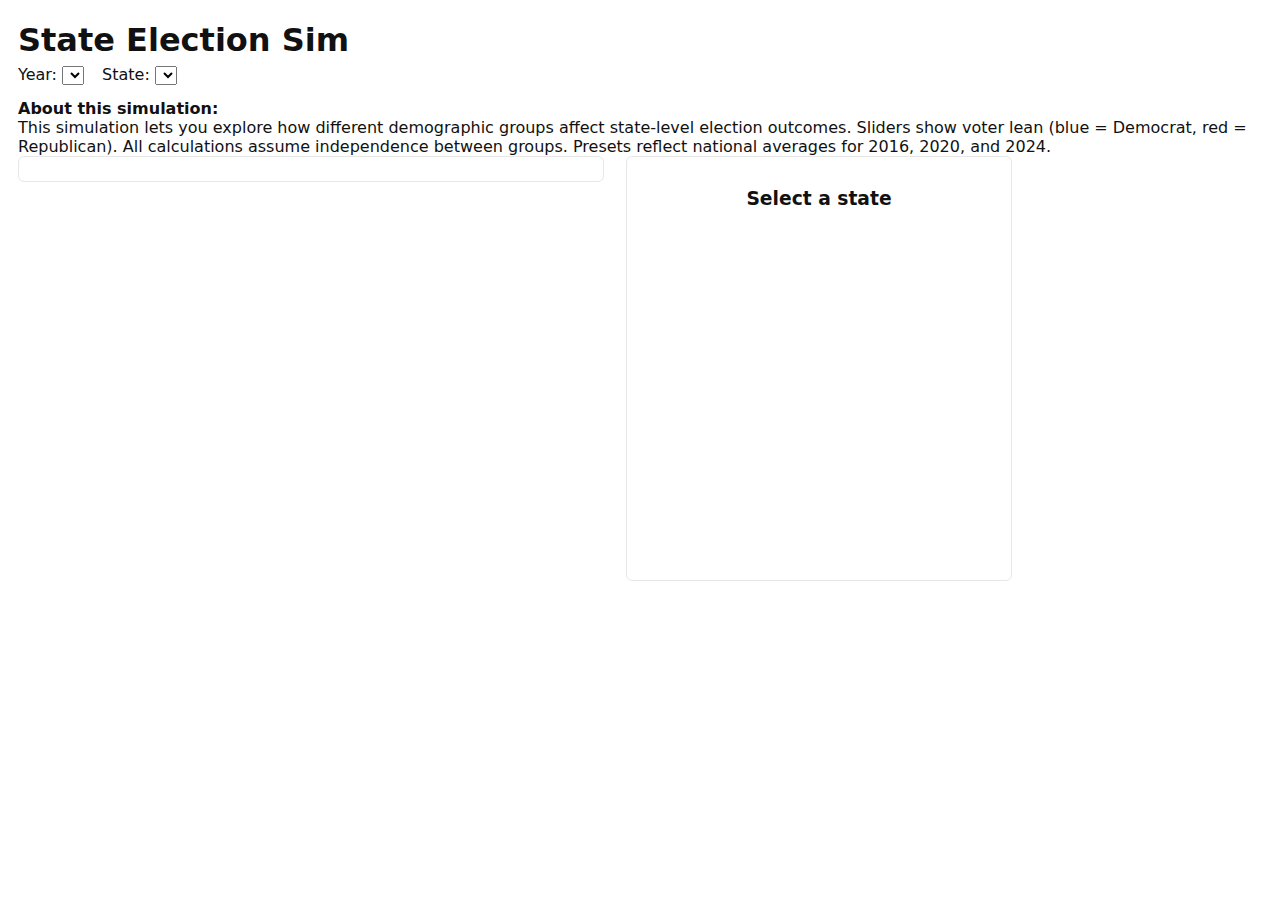
<file: index.html>
<!doctype html>
<html lang="en">
<head>
  <meta charset="utf-8" />
  <title>State Election Sim</title>
  <meta name="viewport" content="width=device-width,initial-scale=1" />
  <script src="https://d3js.org/d3.v7.min.js"></script>
  <style>
    body { font-family: system-ui, -apple-system, "Segoe UI", Roboto, Arial; margin: 18px; color:#111; }
    h1 { margin-bottom: 6px; }
    .controls { display:flex; gap:18px; align-items:center; margin-bottom:14px; }
    .main { display:flex; gap:22px; align-items:flex-start; }
    .panel { padding:12px; border:1px solid #e7e7e7; border-radius:6px; background:#fff; }
    #sliders { width:560px; max-height:68vh; overflow:auto; }
    .group { margin-bottom:12px; }
    .group h4 { margin:6px 0; font-size:0.95rem; }
    .row { display:flex; align-items:center; gap:10px; margin-bottom:6px; }
    .row label { width:160px; font-size:0.92rem; }
    input[type=range] { width:260px; }
    .val { width:56px; text-align:right; font-weight:600; }
    #chart { width:360px; text-align:center; }
    #pie { display:block; margin:0 auto; }
    .legend { margin-top:10px; display:flex; gap:12px; justify-content:center; }
    .legend .sw { width:14px; height:14px; display:inline-block; border-radius:3px; margin-right:6px; }
    .note { margin-top:10px; color:#555; font-size:0.88rem; }
    .error { color:crimson; font-weight:600; }

    /* partisan gradient slider: blue → red */
    input[type=range] {
    -webkit-appearance: none;
    background: linear-gradient(to right, #f03b20, #aaa, #2b8cbe); 
    height: 6px;
    border-radius: 4px;
}

/* remove default chrome track */
input[type=range]::-webkit-slider-runnable-track {
  background: transparent;
}

/* thumb (custom) */
input[type=range]::-webkit-slider-thumb {
  -webkit-appearance: none;
  height: 16px;
  width: 16px;
  border-radius: 50%;
  background: #666;
  border: 1px solid #444;
  cursor: pointer;
  margin-top: -5px;
}

/* Firefox support */
input[type=range]::-moz-range-track {
  background: linear-gradient(to right, #2b8cbe, #aaa, #f03b20);
  height: 6px;
  border-radius: 4px;
}

input[type=range]::-moz-range-thumb {
  height: 16px;
  width: 16px;
  border-radius: 50%;
  background: #666;
  border: 1px solid #444;
  cursor: pointer;
}

  </style>
</head>
<body>
  <h1>State Election Sim</h1>

  <div class="controls">
    <div>
      <label>Year:
        <select id="yearSelect"></select>
      </label>
    </div>

    <div>
      <label>State:
        <select id="stateSelect"></select>
      </label>
    </div>
  </div>

<div>
  <strong>About this simulation:</strong>
  <div class="info-tooltip">
    This simulation lets you explore how different demographic groups affect state-level election outcomes. 
    Sliders show voter lean (blue = Democrat, red = Republican). All calculations assume independence between groups.
    Presets reflect national averages for 2016, 2020, and 2024.
  </div>
</div>





  <div class="main">
    <div id="sliders" class="panel">
    </div>

    <div id="chart" class="panel">
      <h3 id="chartTitle">Select a state</h3>
      <svg id="pie" width="320" height="320"></svg>
      <div id="legend" class="legend"></div>
      <div id="status" class="note"></div>
    </div>
  </div>

  <script src="main.js"></script>
</body>
</html>
</file>
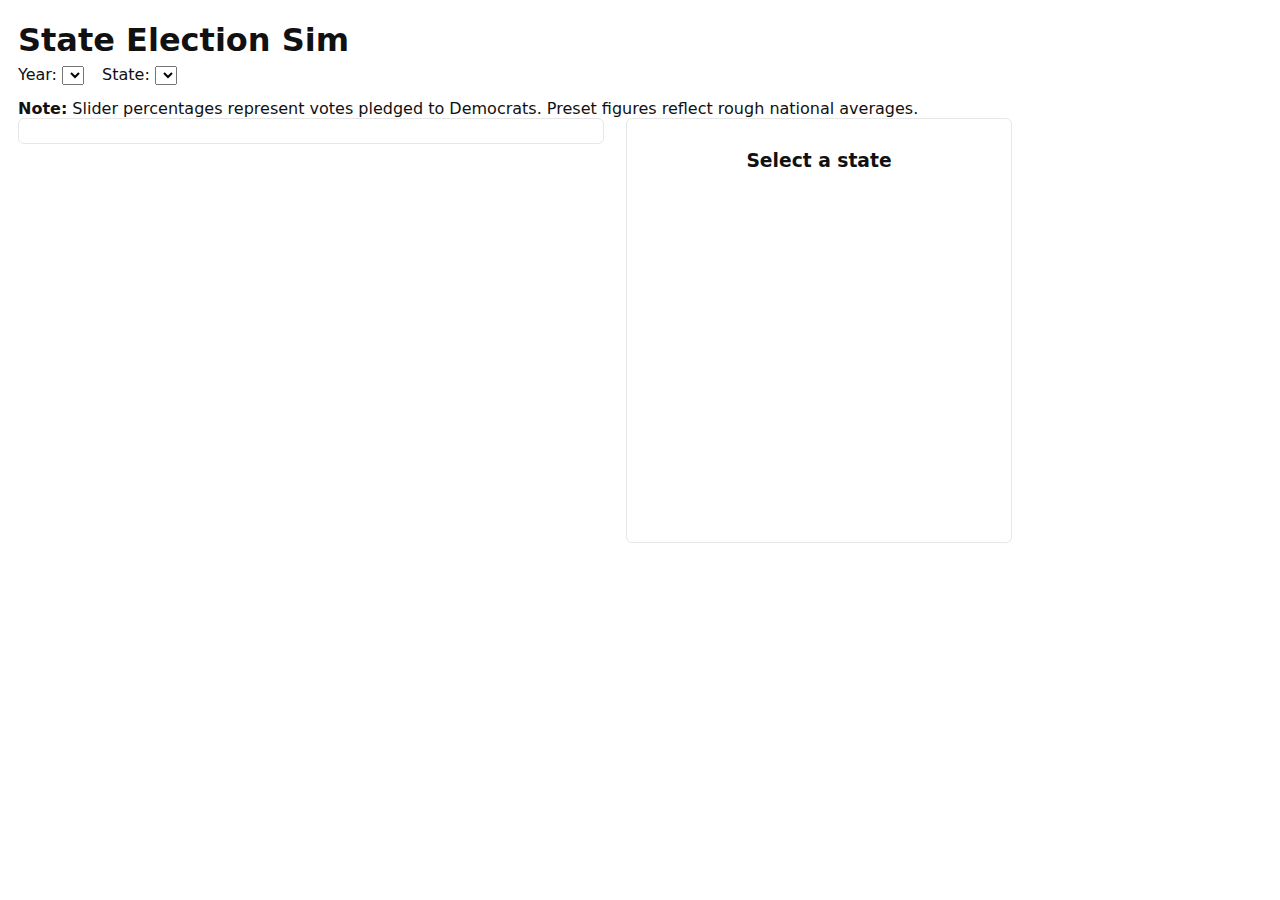
<file: src/index.html>
<!doctype html>
<html lang="en">
<head>
  <meta charset="utf-8" />
  <title>State Election Sim</title>
  <meta name="viewport" content="width=device-width,initial-scale=1" />
  <script src="https://d3js.org/d3.v7.min.js"></script>
  <style>
    body { font-family: system-ui, -apple-system, "Segoe UI", Roboto, Arial; margin: 18px; color:#111; }
    h1 { margin-bottom: 6px; }
    .controls { display:flex; gap:18px; align-items:center; margin-bottom:14px; }
    .main { display:flex; gap:22px; align-items:flex-start; }
    .panel { padding:12px; border:1px solid #e7e7e7; border-radius:6px; background:#fff; }
    #sliders { width:560px; max-height:68vh; overflow:auto; }
    .group { margin-bottom:12px; }
    .group h4 { margin:6px 0; font-size:0.95rem; }
    .row { display:flex; align-items:center; gap:10px; margin-bottom:6px; }
    .row label { width:160px; font-size:0.92rem; }
    input[type=range] { width:260px; }
    .val { width:56px; text-align:right; font-weight:600; }
    #chart { width:360px; text-align:center; }
    #pie { display:block; margin:0 auto; }
    .legend { margin-top:10px; display:flex; gap:12px; justify-content:center; }
    .legend .sw { width:14px; height:14px; display:inline-block; border-radius:3px; margin-right:6px; }
    .note { margin-top:10px; color:#555; font-size:0.88rem; }
    .error { color:crimson; font-weight:600; }
  </style>
</head>
<body>
  <h1>State Election Sim</h1>

  <div class="controls">
    <div>
      <label>Year:
        <select id="yearSelect"></select>
      </label>
    </div>

    <div>
      <label>State:
        <select id="stateSelect"></select>
      </label>
    </div>
  </div>

    <div id="sliders-info">
        <strong>Note:</strong> Slider percentages represent votes pledged to Democrats. Preset figures reflect rough national averages.
    </div>

  <div class="main">
    <div id="sliders" class="panel">
    </div>

    <div id="chart" class="panel">
      <h3 id="chartTitle">Select a state</h3>
      <svg id="pie" width="320" height="320"></svg>
      <div id="legend" class="legend"></div>
      <div id="status" class="note"></div>
    </div>
  </div>

  <script src="main.js"></script>
</body>
</html>
</file>
